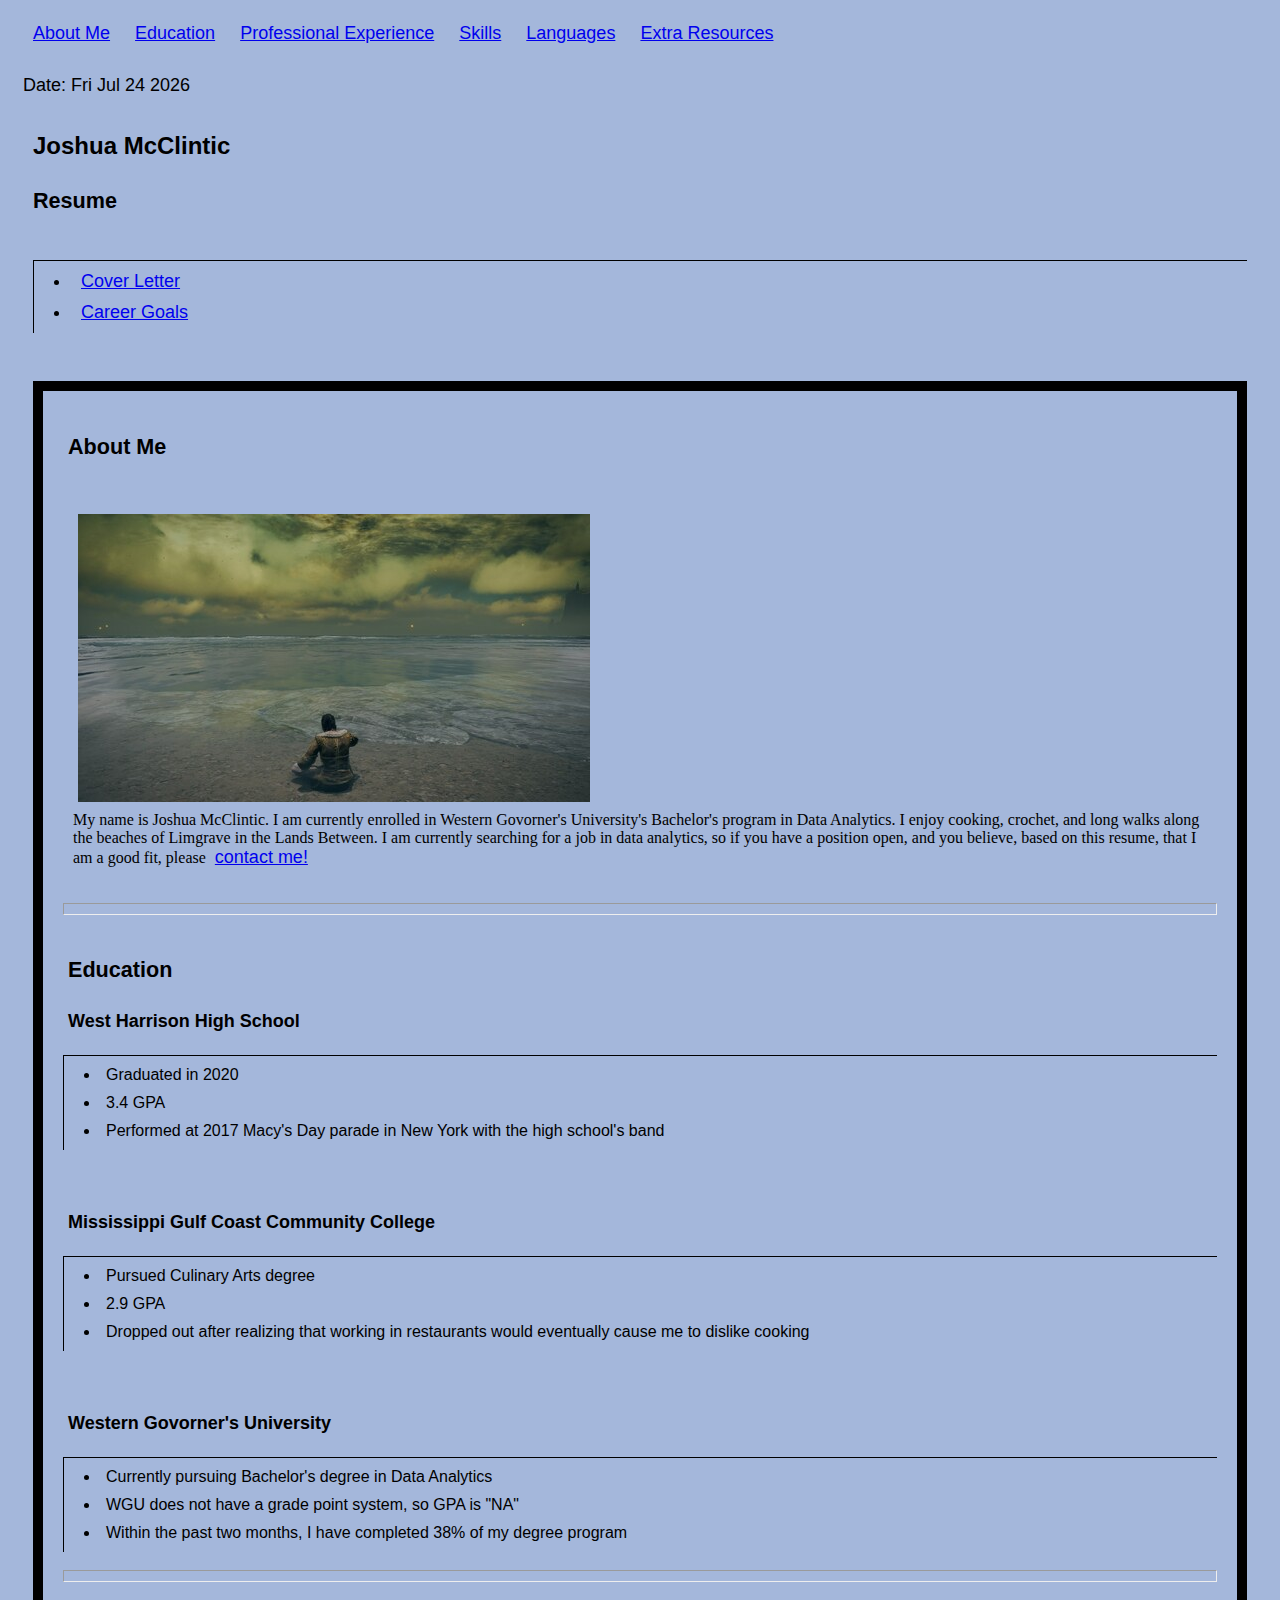
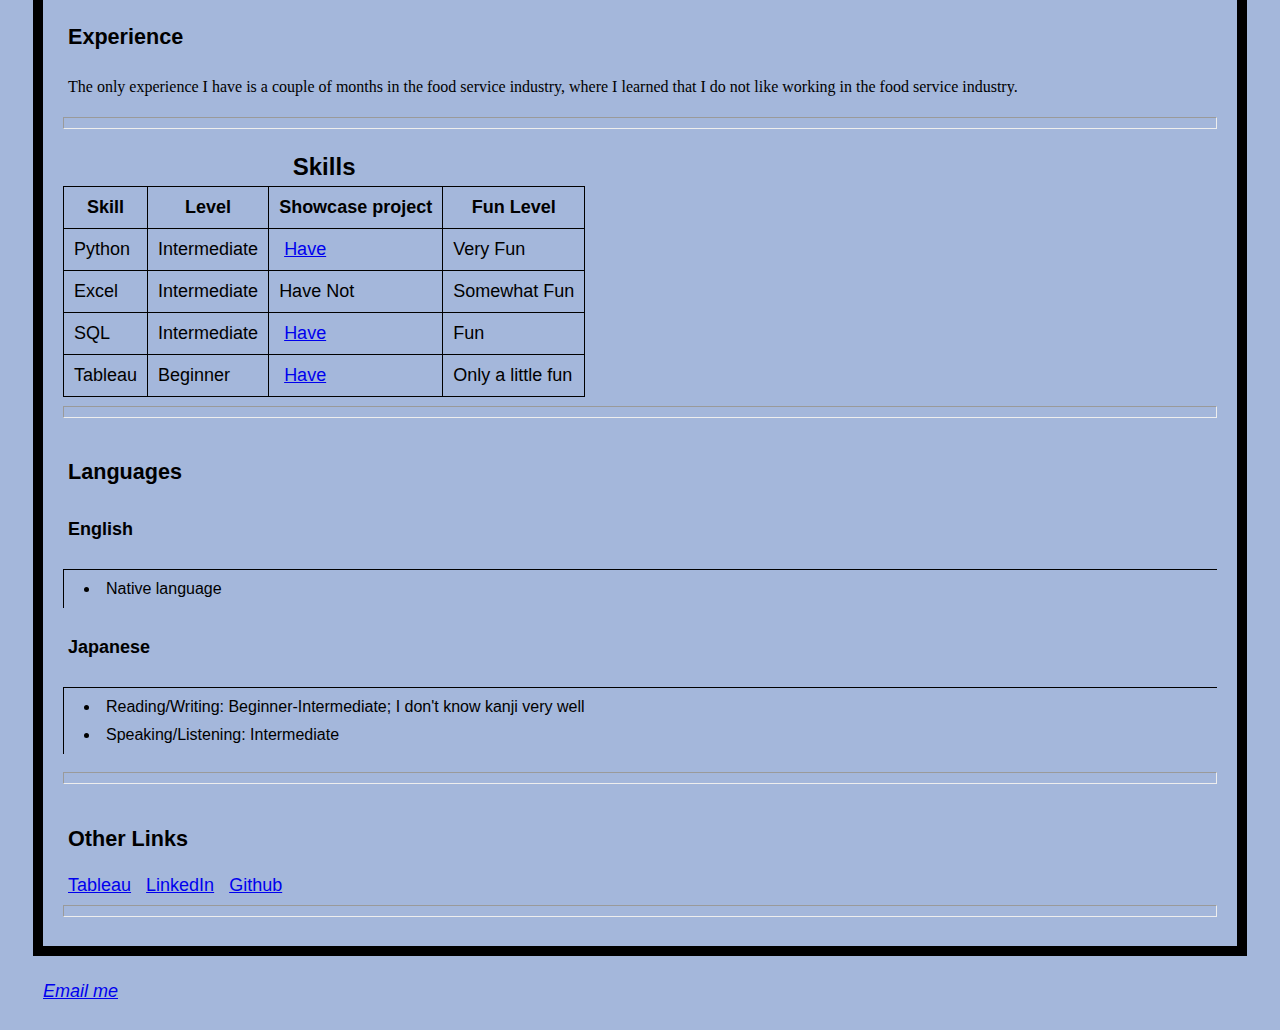
<file: index.html>
<!DOCTYPE html>
<html lang="en">
    <head>
        <meta charset="UTF-8">
        <title>Resume</title>
        <link rel="stylesheet" href="style.css">
    </head>
    <body>

        <!-- Internal Navigation -->
        
        <section id="internal-nav">
            <span>
                <a href="#about">About Me</a>
            </span>
            <span>
                <a href="#education">Education</a>
            </span>
            <span>
                <a href="#experience">Professional Experience</a>
            </span>
            <span>
                <a href="#skills">Skills</a>
            </span>
            <span>
                <a href="#languages">Languages</a>
            </span>
            <span>
               <a href="#ex-link">Extra Resources</a>
            </span>
        </section>
        <br>
        
        <div id="showDate"></div>

        <!-- Header -->
        <header>
            <div id="head">
                <h1>Joshua McClintic</h1>
                <h2>Resume</h2>

                <!-- External Navigation -->
                <nav>
                    <ul>
                        <li><a class="nav-link" href="cover-letter.html" target="_blank">Cover Letter</a></li>
                        <li><a class="nav-link" href="career-goals.html" target="_blank">Career Goals</a></li>
                    </ul>
                </nav>
            </div>
        </header>

        <!-- Main -->
        <main>

            <div id="content">

                <!-- Intro -->
                <section id="about">
                    <h2>About Me</h2>
                    <article>
                        <p>
                            <img src="img/Limgrave_512x288.jpg" alt="Limgrave Beach"> <br>
                            My name is Joshua McClintic. I am currently enrolled in Western Govorner's University's Bachelor's program in Data Analytics. I enjoy cooking, crochet, and long 
                            walks along the beaches of Limgrave in the Lands Between.
                            I am currently searching for a job in data analytics, so if you have a position open, and you believe, based on this resume, that I am a good fit, 
                            please <a href="mailto:joshua.mcclintic.b@gmail.com">contact me!</a>
                        </p>
                    </article>
                    <hr>
                </section>

                <!-- Education -->
                <section id="education">
                    <h2>Education</h2>
                    <h3>West Harrison High School</h3>
                    <ul>
                        <li>Graduated in 2020</li>
                        <li>3.4 GPA</li>
                        <li>Performed at 2017 Macy's Day parade in New York with the high school's band</li>
                    </ul>
                    <br>

                    <h3>Mississippi Gulf Coast Community College</h3>
                    <ul>
                        <li>Pursued Culinary Arts degree</li>
                        <li>2.9 GPA</li>
                        <li>Dropped out after realizing that working in restaurants would eventually cause me to dislike cooking</li>
                    </ul>
                    <br>

                    <h3>Western Govorner's University</h3>
                    <ul>
                        <li>Currently pursuing Bachelor's degree in Data Analytics</li>
                        <li>WGU does not have a grade point system, so GPA is "NA"</li>
                        <li>Within the past two months, I have completed 38% of my degree program</li>
                    </ul>
                    <hr>
                </section>
                
                <!-- Experience -->
                <section id="experience">
                    <h2>Experience</h2>
                    <p>
                        The only experience I have is a couple of months in the food service industry, where I learned that I do not like working in the food service 
                        industry.
                    </p>
                <hr>
                </section>

                <!-- Skills -->
                <section id="skills">
                    <table>
                        <caption>
                            <strong>Skills</strong>
                        </caption>
                        <thead>
                            <tr>
                                <th>Skill</th>
                                <th>Level</th>
                                <th>Showcase project</th>
                                <th>Fun Level</th>
                            </tr>
                        </thead>
                        <tbody>
                            <tr>
                                <td>Python</td>
                                <td>Intermediate</td>
                                <td><a href="https://github.com/JoshuaMcClintic/JGN1_Python_Performance-Assessment" target="_blank">Have</a></td>
                                <td>Very Fun</td>
                            </tr>
                            <tr>
                                <td>Excel</td>
                                <td>Intermediate</td>
                                <td>Have Not</td>
                                <td>Somewhat Fun</td>
                            </tr>
                            <tr>
                                <td>SQL</td>
                                <td>Intermediate</td>
                                <td><a href="https://github.com/JoshuaMcClintic/CSN1_SQL_Performance-Assessment" target="_blank">Have</a></td>
                                <td>Fun</td>
                            </tr>
                            <tr>
                                <td>Tableau</td>
                                <td>Beginner</td>
                                <td><a href="https://public.tableau.com/app/profile/joshua.mcclintic/viz/COVID_PortfolioProject_Tableau/Dashboard1" target="_blank">Have</a></td>
                                <td>Only a little fun</td>
                            </tr>
                        </tbody>
                    </table>
                <hr>
                </section>

                <!-- Languages -->
                <section id="languages">
                    <h2>Languages</h2>
                    <h4>English</h4>
                    <ul>
                        <li>Native language</li>
                    </ul>
                    <h4>Japanese</h4>
                    <ul>
                        <li>Reading/Writing: Beginner-Intermediate; I don't know kanji very well</li>
                        <li>Speaking/Listening: Intermediate</li>
                    </ul>
                <hr>
                </section>

                <!-- External Links -->
                <section id="ex-link">
                    <h2>Other Links</h2>
                    <a href="https://public.tableau.com/app/profile/joshua.mcclintic/vizzes">Tableau</a>
                    <a href="https://www.linkedin.com/in/joshua-mcclintic-0020ab1b4">LinkedIn</a>
                    <a href="https://github.com/JoshuaMcClintic">Github</a>
                <hr>
                </section>

            </div>

        </main>

        <!-- Footer -->
        <div id="foot">
        <footer>
            <span>
                <em>
                    <a href="mailto:joshua.mcclintic.b@gmail.com">Email me</a>
                </em>
            </span>
        </footer>
        </div>
    </body>
    
    <script>
    document.getElementById("showDate").textContent = "Date: " + new Date().toDateString();
    console.log("Hello World!")
    </script>
</html>
</file>
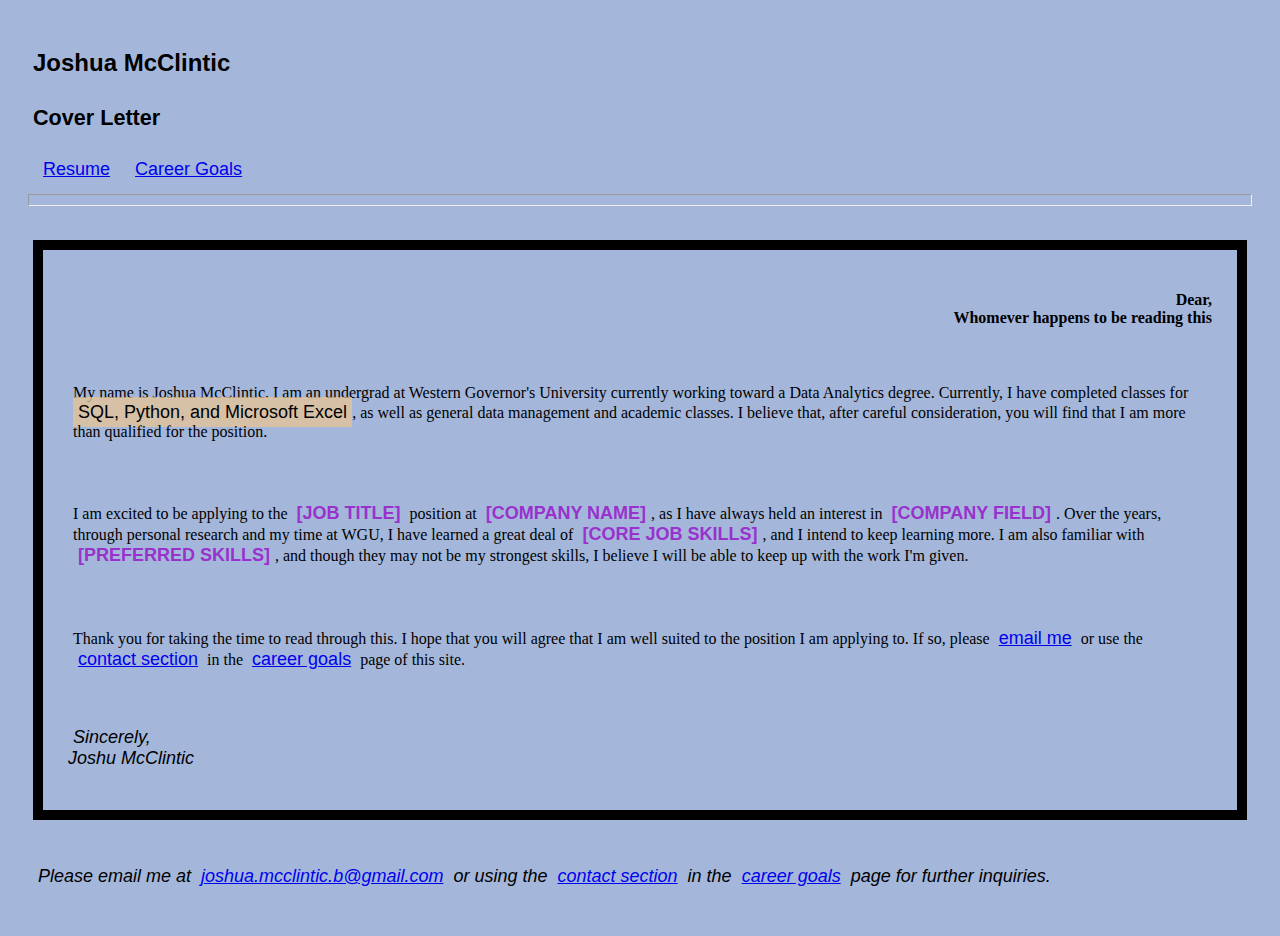
<file: cover-letter.html>
<!DOCTYPE html>
<html lang="en">
    <head>
        <meta charset="UTF-8">
        <title>Cover Letter</title>
        <link rel="stylesheet" href="style.css">
    </head>

    <!-- Body -->
    <body>

        <!-- Header -->
        <header>
            <div id="head">
                <h1>Joshua McClintic</h1>
                <h2>Cover Letter</h2>

                <!-- Navigation -->
                <nav>
                    <span>
                        <a class="nav-link" href="index.html">Resume</a>
                    </span>
                    <span>
                        <a class="nav-link" href="career-goals.html">Career Goals</a>
                    </span>
                </nav>
                <hr>
            </div>
        </header>

        <!-- Main -->
        <main>

            <div id="content">
                <p class="greet">
                    Dear, <br>
                    Whomever happens to be reading this
                </p>

                <!-- Generic opener section that can be used for any job -->
                <section id="generic">
                    <article>
                        <p>
                            My name is Joshua McClintic. I am an undergrad at Western Governor's University currently working toward a Data Analytics degree. 
                            Currently, I have completed classes for <mark>SQL, Python, and Microsoft Excel</mark>, as well as general data management and academic classes. 
                            I believe that, after careful consideration, you will find that I am more than qualified for the position.
                        </p>
                    </article>
                </section>

                <!-- Job specific section -->
                <section id="unique">
                    <article>
                        <p>
                            I am excited to be applying to the <strong>[JOB TITLE]</strong> position at <strong>[COMPANY NAME]</strong>, as I have always held an interest 
                            in <strong>[COMPANY FIELD]</strong>. Over the years, through personal research and my time at WGU, I have learned a great deal of 
                            <strong>[CORE JOB SKILLS]</strong>, and I intend to keep learning more. I am also familiar with <strong>[PREFERRED SKILLS]</strong>, and though 
                            they may not be my strongest skills, I believe I will be able to keep up with the work I'm given.
                        </p>
                    </article>
                </section>

                <!-- Generic closing statement -->
                <section id="closer">
                    <article>
                        <p>
                            Thank you for taking the time to read through this. I hope that you will agree that I am well suited to the position I am applying to. 
                            If so, please <a href="mailto:joshua.mcclintic.b@gmail.com">email me</a> or use the 
                            <a href="career-goals.html#contact" target="_blank">contact section</a> in the <a href="career-goals.html">career goals</a> page of this site.
                        </p>
                    </article>
                </section>

                <section id="goodbye">
                    <p><em>Sincerely, <br>Joshu McClintic</em></p>
                </section>
            </div>
        </main>

        <!-- Footer -->
        <footer>
            <div id="foot">
                <p><em>Please email me at <a href="mailto:joshua.mcclintic.b@gmail.com">joshua.mcclintic.b@gmail.com</a> or using the 
                <a href="career-goals.html#contact" target="_blank">contact section</a> in the <a href="career-goals.html">career goals</a> page for further inquiries.</em></p>
            </div>
        </footer>
    </body>

    

</html>
</file>
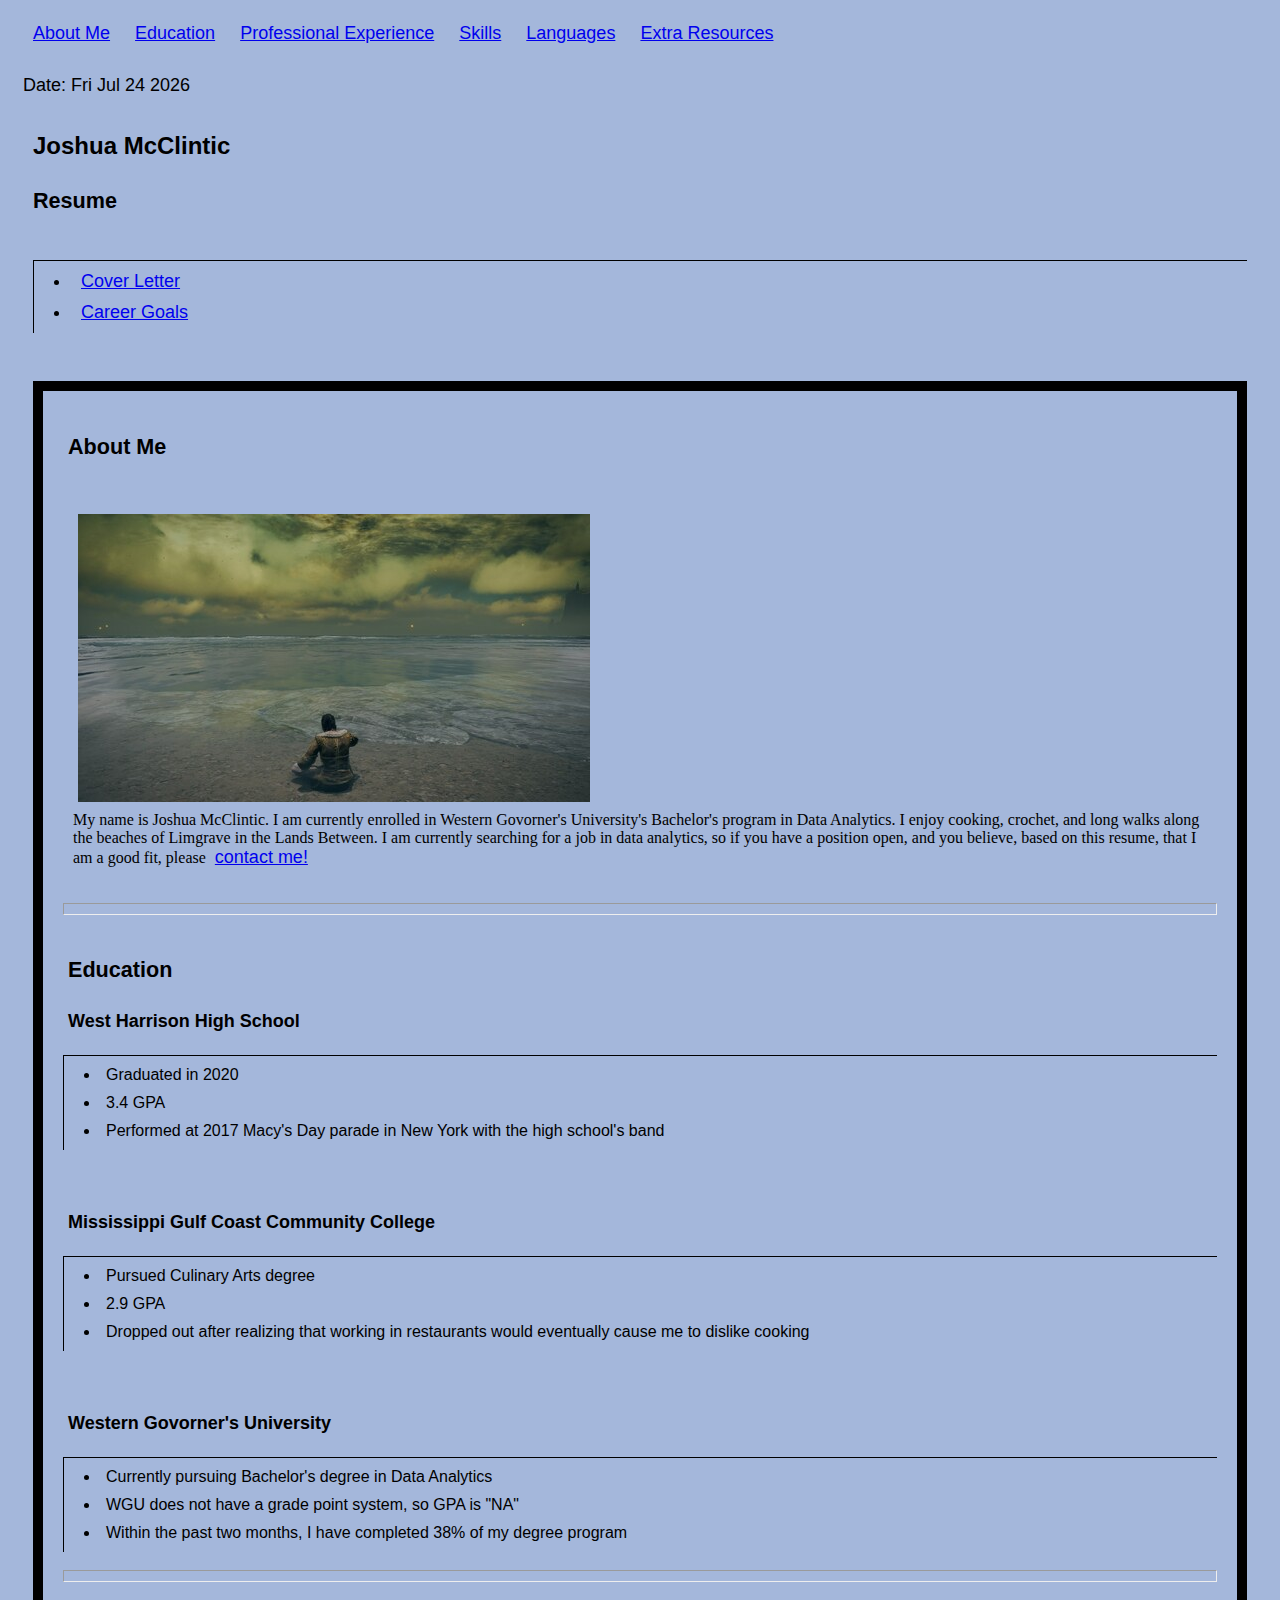
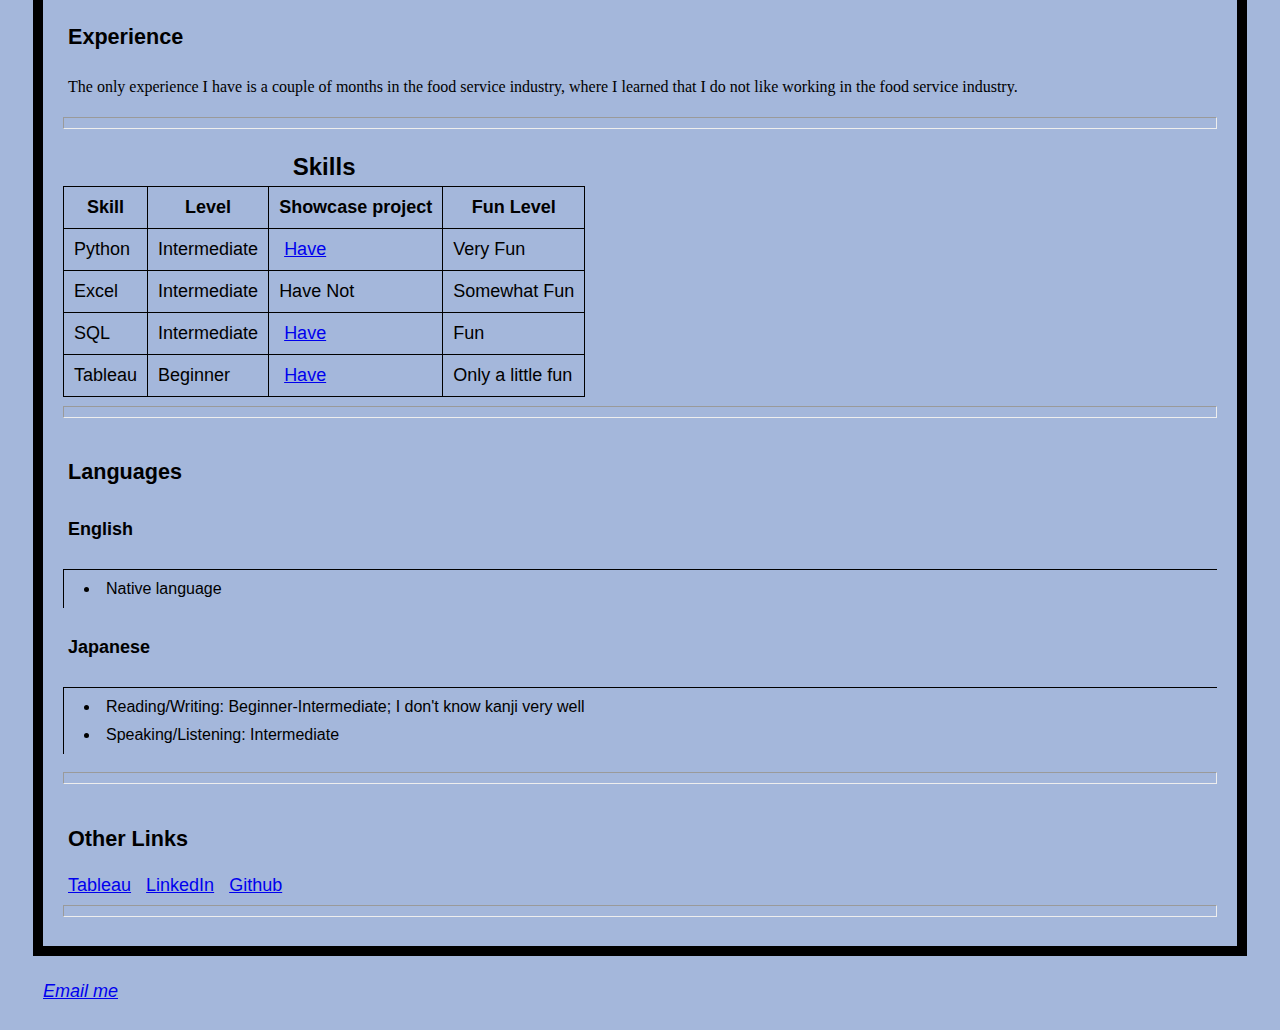
<file: resume.html>
<!DOCTYPE html>
<html lang="en">
    <head>
        <meta charset="UTF-8">
        <title>Resume</title>
        <link rel="stylesheet" href="style.css">
    </head>
    <body>

        <!-- Internal Navigation -->
        
        <section id="internal-nav">
            <span>
                <a href="#about">About Me</a>
            </span>
            <span>
                <a href="#education">Education</a>
            </span>
            <span>
                <a href="#experience">Professional Experience</a>
            </span>
            <span>
                <a href="#skills">Skills</a>
            </span>
            <span>
                <a href="#languages">Languages</a>
            </span>
            <span>
               <a href="#ex-link">Extra Resources</a>
            </span>
        </section>
        <br>
        
        <div id="showDate"></div>

        <!-- Header -->
        <header>
            <div id="head">
                <h1>Joshua McClintic</h1>
                <h2>Resume</h2>

                <!-- External Navigation -->
                <nav>
                    <ul>
                        <li><a class="nav-link" href="cover-letter.html" target="_blank">Cover Letter</a></li>
                        <li><a class="nav-link" href="career-goals.html" target="_blank">Career Goals</a></li>
                    </ul>
                </nav>
            </div>
        </header>

        <!-- Main -->
        <main>

            <div id="content">

                <!-- Intro -->
                <section id="about">
                    <h2>About Me</h2>
                    <article>
                        <p>
                            <img src="img/Limgrave_512x288.jpg" alt="Limgrave Beach"> <br>
                            My name is Joshua McClintic. I am currently enrolled in Western Govorner's University's Bachelor's program in Data Analytics. I enjoy cooking, crochet, and long 
                            walks along the beaches of Limgrave in the Lands Between.
                            I am currently searching for a job in data analytics, so if you have a position open, and you believe, based on this resume, that I am a good fit, 
                            please <a href="mailto:joshua.mcclintic.b@gmail.com">contact me!</a>
                        </p>
                    </article>
                    <hr>
                </section>

                <!-- Education -->
                <section id="education">
                    <h2>Education</h2>
                    <h3>West Harrison High School</h3>
                    <ul>
                        <li>Graduated in 2020</li>
                        <li>3.4 GPA</li>
                        <li>Performed at 2017 Macy's Day parade in New York with the high school's band</li>
                    </ul>
                    <br>

                    <h3>Mississippi Gulf Coast Community College</h3>
                    <ul>
                        <li>Pursued Culinary Arts degree</li>
                        <li>2.9 GPA</li>
                        <li>Dropped out after realizing that working in restaurants would eventually cause me to dislike cooking</li>
                    </ul>
                    <br>

                    <h3>Western Govorner's University</h3>
                    <ul>
                        <li>Currently pursuing Bachelor's degree in Data Analytics</li>
                        <li>WGU does not have a grade point system, so GPA is "NA"</li>
                        <li>Within the past two months, I have completed 38% of my degree program</li>
                    </ul>
                    <hr>
                </section>
                
                <!-- Experience -->
                <section id="experience">
                    <h2>Experience</h2>
                    <p>
                        The only experience I have is a couple of months in the food service industry, where I learned that I do not like working in the food service 
                        industry.
                    </p>
                <hr>
                </section>

                <!-- Skills -->
                <section id="skills">
                    <table>
                        <caption>
                            <strong>Skills</strong>
                        </caption>
                        <thead>
                            <tr>
                                <th>Skill</th>
                                <th>Level</th>
                                <th>Showcase project</th>
                                <th>Fun Level</th>
                            </tr>
                        </thead>
                        <tbody>
                            <tr>
                                <td>Python</td>
                                <td>Intermediate</td>
                                <td><a href="https://github.com/JoshuaMcClintic/JGN1_Python_Performance-Assessment" target="_blank">Have</a></td>
                                <td>Very Fun</td>
                            </tr>
                            <tr>
                                <td>Excel</td>
                                <td>Intermediate</td>
                                <td>Have Not</td>
                                <td>Somewhat Fun</td>
                            </tr>
                            <tr>
                                <td>SQL</td>
                                <td>Intermediate</td>
                                <td><a href="https://github.com/JoshuaMcClintic/CSN1_SQL_Performance-Assessment" target="_blank">Have</a></td>
                                <td>Fun</td>
                            </tr>
                            <tr>
                                <td>Tableau</td>
                                <td>Beginner</td>
                                <td><a href="https://public.tableau.com/app/profile/joshua.mcclintic/viz/COVID_PortfolioProject_Tableau/Dashboard1" target="_blank">Have</a></td>
                                <td>Only a little fun</td>
                            </tr>
                        </tbody>
                    </table>
                <hr>
                </section>

                <!-- Languages -->
                <section id="languages">
                    <h2>Languages</h2>
                    <h4>English</h4>
                    <ul>
                        <li>Native language</li>
                    </ul>
                    <h4>Japanese</h4>
                    <ul>
                        <li>Reading/Writing: Beginner-Intermediate; I don't know kanji very well</li>
                        <li>Speaking/Listening: Intermediate</li>
                    </ul>
                <hr>
                </section>

                <!-- External Links -->
                <section id="ex-link">
                    <h2>Other Links</h2>
                    <a href="https://public.tableau.com/app/profile/joshua.mcclintic/vizzes">Tableau</a>
                    <a href="https://www.linkedin.com/in/joshua-mcclintic-0020ab1b4">LinkedIn</a>
                    <a href="https://github.com/JoshuaMcClintic">Github</a>
                <hr>
                </section>

            </div>

        </main>

        <!-- Footer -->
        <div id="foot">
        <footer>
            <span>
                <em>
                    <a href="mailto:joshua.mcclintic.b@gmail.com">Email me</a>
                </em>
            </span>
        </footer>
        </div>
    </body>
    
    <script>
    document.getElementById("showDate").textContent = "Date: " + new Date().toDateString();
    console.log("Hello World!")
    </script>
</html>
</file>
<file: style.css>
* {
    font-family: Verdana, Geneva, Tahoma, sans-serif;
    font-size: large;
    padding: 5px;
}

body {
    background-color: rgb(164, 183, 219);
}

.hidden {
    opacity:0;
    position: relative;
    left: 840px;
    bottom: 240px;
}

a:hover {
    opacity: 100;
}

/* div { background-color: rgb(164, 183, 219); } */
#content {
    padding: 15px;
    border: 10px solid black;
    margin: 10px;
}

p {
    font-family: Verdana;
    font-size: 12pt;
}

p strong {
    color: darkorchid;
}

table, th, td {
    border: 1px solid black;
    border-collapse: collapse;
    padding: 10px;
}

table strong {
    font-size: x-large;
    padding: 5px;
}

ul {
    border-top: 1px solid black;
    border-left: 1px solid black;
    list-style: inside;
}

.graphic_design {
    float: right;
    padding-right: 30px;
}

audio {
    padding-top: 30px;
}

h1 {
    font-size: x-large;
}

h2 {
    font-size: larger;
}

.greet {
    text-align: right;
    padding: 10px;
    color: black;
    font-weight: bold;
}

mark {
    background-color: rgba(236, 197, 145, 0.699);
}

li {
    padding-left: 15px;
    font-size: medium;
}
</file>
